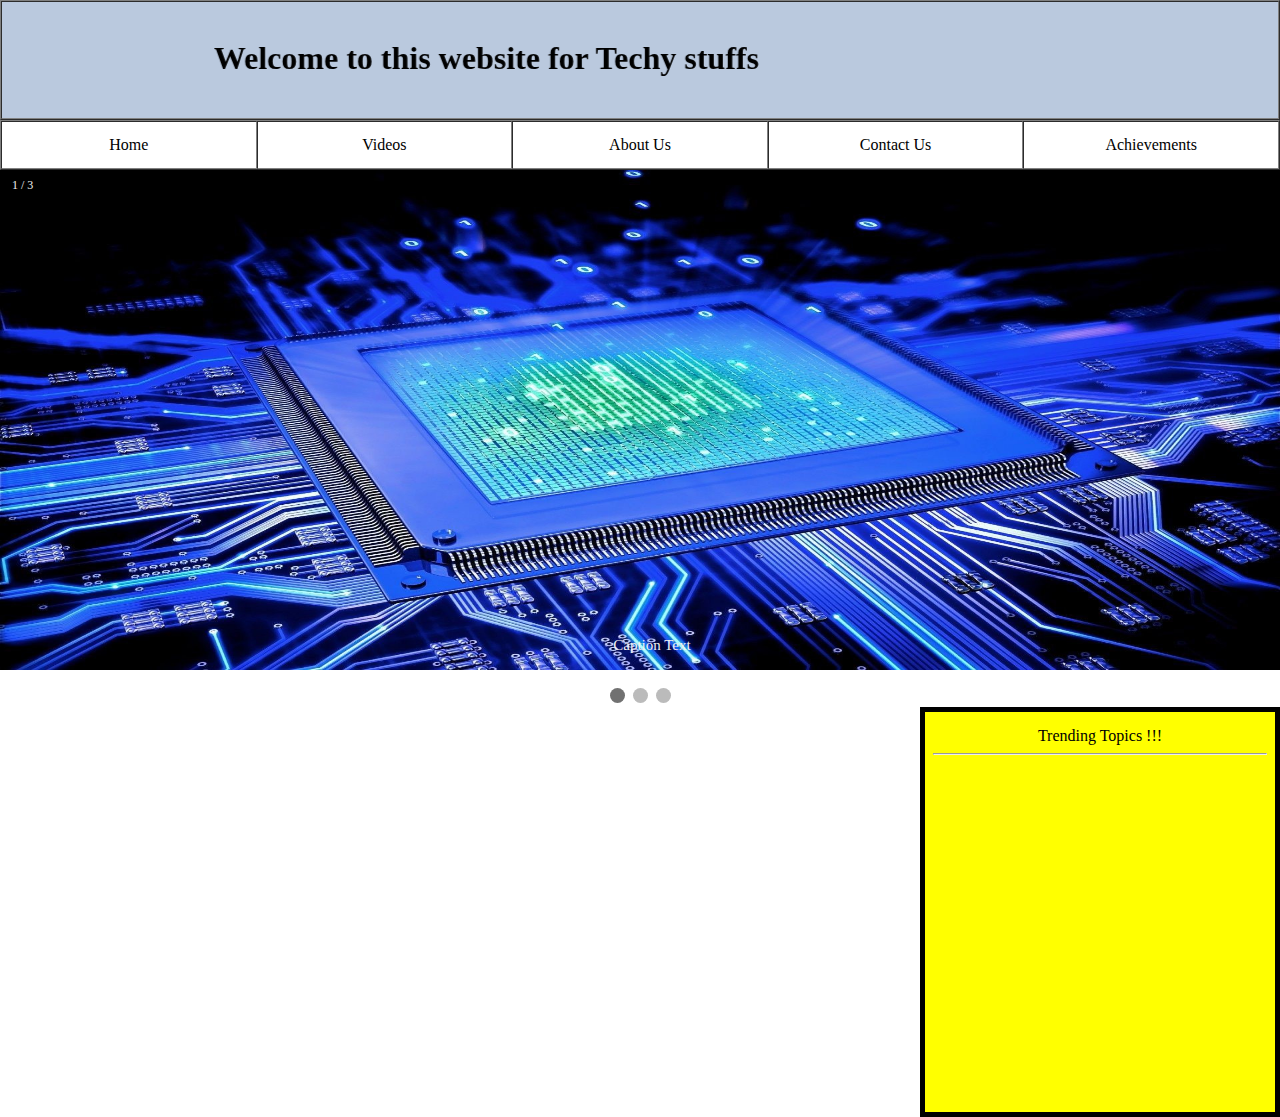
<file: index.html>
<!doctype html>
<html>
    <head>
        <title>Home</title>
        <link rel="stylesheet" href="css/style1.css">     
    </head>
    
    <body style="padding:0; margin:0; overflow-x: hidden">
        
        <table width="100%" height="120" border="1" cellpadding="0" cellspacing="0" bgcolor="#bac9de" position="fixed">
            <tr>
                <td>
                    <div style="text-align: center">
                        <marquee behavior="alternate" direction="right" scrollamount="27">
                            <h1>Welcome to this website for Techy stuffs</h1>
                        </marquee>
                    </div>
                </td>
            </tr>
        </table>
        <table width="100%" height="50" border="1" cellpadding="0" cellspacing="0" style="table-layout: fixed">
            <tr style="text-align: center">
                <td>Home</td>
                <td>Videos</td>
                <td>About Us</td>
                <td>Contact Us</td>
                <td>Achievements</td>
            </tr>
        </table>
        
            <div class="slideshow-container">

                <div class="mySlides fade">
                  <div class="numbertext">1 / 3</div>
                  <img src="images/1.jpg" style="width:100%">
                  <div class="text">Caption Text</div>
                </div>

                <div class="mySlides fade">
                  <div class="numbertext">2 / 3</div>
                  <img src="images/2.jpg" style="width:100%">
                  <div class="text">Caption Two</div>
                </div>

                <div class="mySlides fade">
                  <div class="numbertext">3 / 3</div>
                  <img src="images/3.jpg" style="width:100%">
                  <div class="text">Caption Three</div>
                </div>

            </div>
            <br>

            <div style="text-align:center">
                <span class="dot"></span> 
                <span class="dot"></span> 
                <span class="dot"></span> 
            </div>
        
        <iframe src="html/f1.html" height="400" width="350" style="border:5px solid black;" align="right"></iframe>
        
        <script src="scripts/script1.js" type="text/javascript"></script>
        
    </body>
</html>
</file>
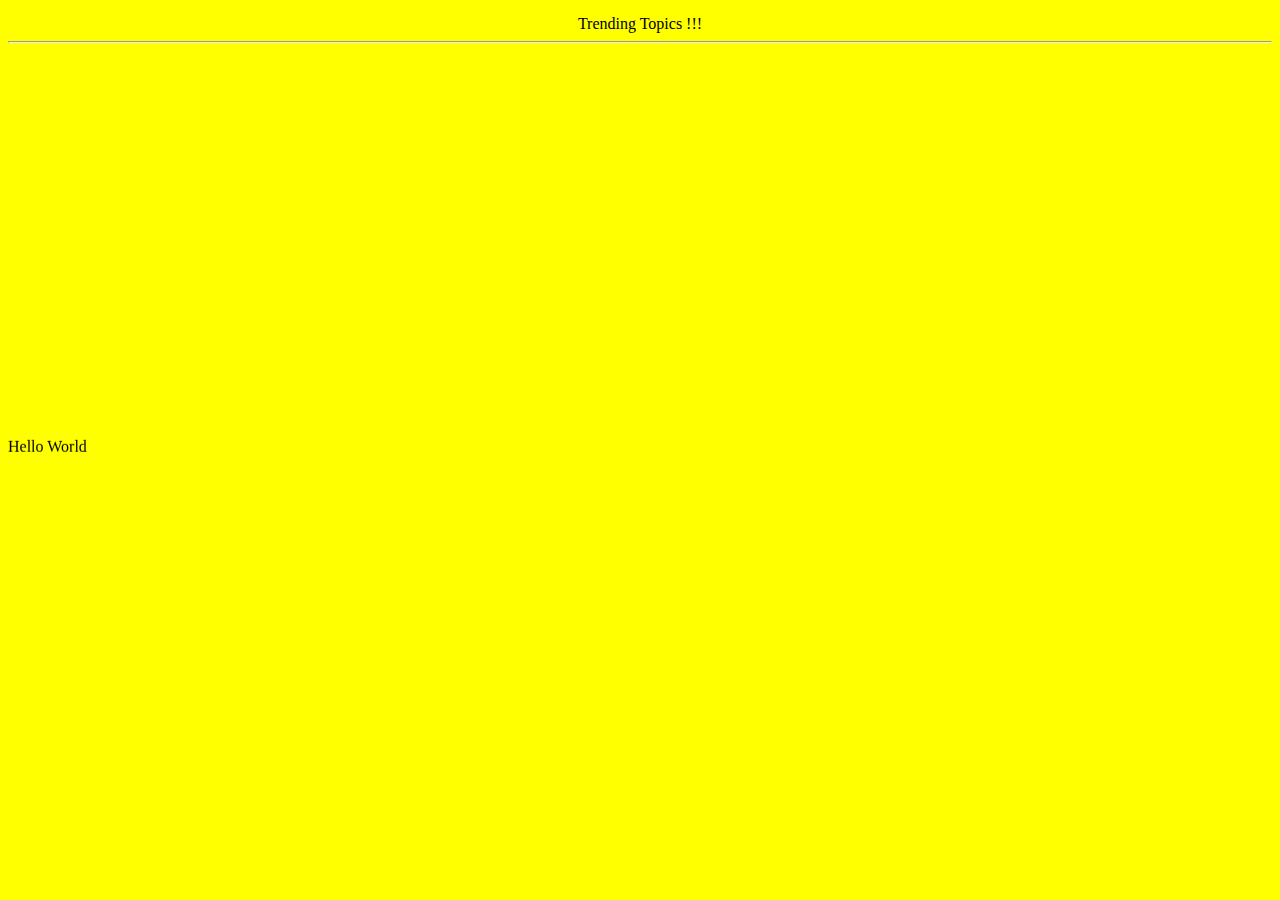
<file: html/f1.html>
<!doctype html>
<html>
    <head>
    
    </head>
    
    <body style="overflow: hidden" bgcolor="yellow">
        
        <div style="text-align: center">
            <table cellpadding="0" cellspacing="0" style="table-layout: fixed" height="50" width="100%">
                <tr>
                    <td>Trending Topics !!!<hr></td>
                </tr>
            </table>
        </div>
        
        <table height="40" width="100%">
            <tr><td></td></tr>
        </table>
        
        <div>
            
            <marquee direction="up" style="margin-top: 20">
            
                <p>Hello World</p><hr>
                <p>Hello World</p><hr>
                <p>Hello World</p><hr>
                <p>Hello World</p><hr>
                <p>Hello World</p><hr>
                <p>Hello World</p><hr>
                <p>Hello World</p><hr>
            
            </marquee>
        
        </div>
        
        
        
    </body>
    
</html>
</file>
<file: css/style1.css>
.mySlides {display: none;}
            img {vertical-align: middle;height: 500px}

            /* Slideshow container */
            .slideshow-container {
              position: relative;
              margin: auto;
              max-width: 100%;
            }

            /* Caption text */
            .text {
              color: #f2f2f2;
              font-size: 15px;
              padding: 8px 12px;
              position: absolute;
              bottom: 8px;
              width: 100%;
              text-align: center;
            }

            /* Number text (1/3 etc) */
            .numbertext {
              color: #f2f2f2;
              font-size: 12px;
              padding: 8px 12px;
              position: absolute;
              top: 0;
            }

            /* The dots/bullets/indicators */
            .dot {
              height: 15px;
              width: 15px;
              margin: 0 2px;
              background-color: #bbb;
              border-radius: 50%;
              display: inline-block;
              transition: background-color 0.6s ease;
            }

            .active {
              background-color: #717171;
            }

            /* Fading animation */
            .fade {
              -webkit-animation-name: fade;
              -webkit-animation-duration: 1.5s;
              animation-name: fade;
              animation-duration: 1.5s;
            }

            @-webkit-keyframes fade {
              from {opacity: .4} 
              to {opacity: 1}
            }

            @keyframes fade {
              from {opacity: .4} 
              to {opacity: 1}
            }

            /* On smaller screens, decrease text size */
            @media only screen and (max-width: 300px) {
              .text {font-size: 11px}
            }
</file>
